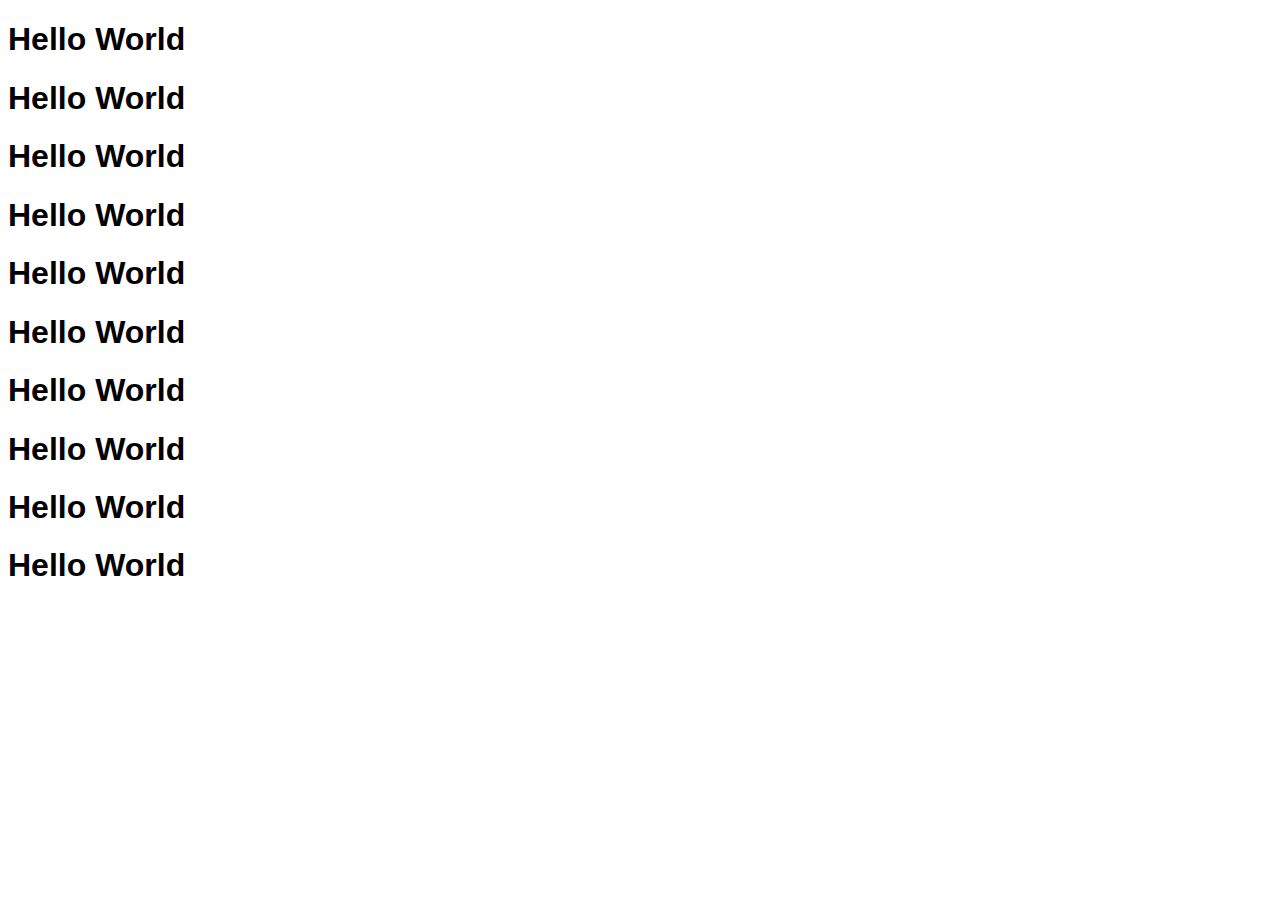
<file: callback.html>
<!DOCTYPE html>
<html lang="en">
<head>
    <meta charset="UTF-8">
    <meta http-equiv="X-UA-Compatible" content="IE=edge">
    <meta name="viewport" content="width=device-width, initial-scale=1.0">
    <script src="151-callback-hell-to-flat-code.js" defer></script>
    <style>
        body{font-family:arial,sans-serif}
    </style>
    <title>Document</title>
</head>
<body>
  <h1 class="heading1">Hello World</h1>
  <h1 class="heading2">Hello World</h1>
  <h1 class="heading3">Hello World</h1>
  <h1 class="heading4">Hello World</h1>
  <h1 class="heading5">Hello World</h1>
  <h1 class="heading6">Hello World</h1>
  <h1 class="heading7">Hello World</h1>
  <h1 class="heading8">Hello World</h1>
  <h1 class="heading9">Hello World</h1>
  <h1 class="heading10">Hello World</h1>
</body>
</html>
</file>
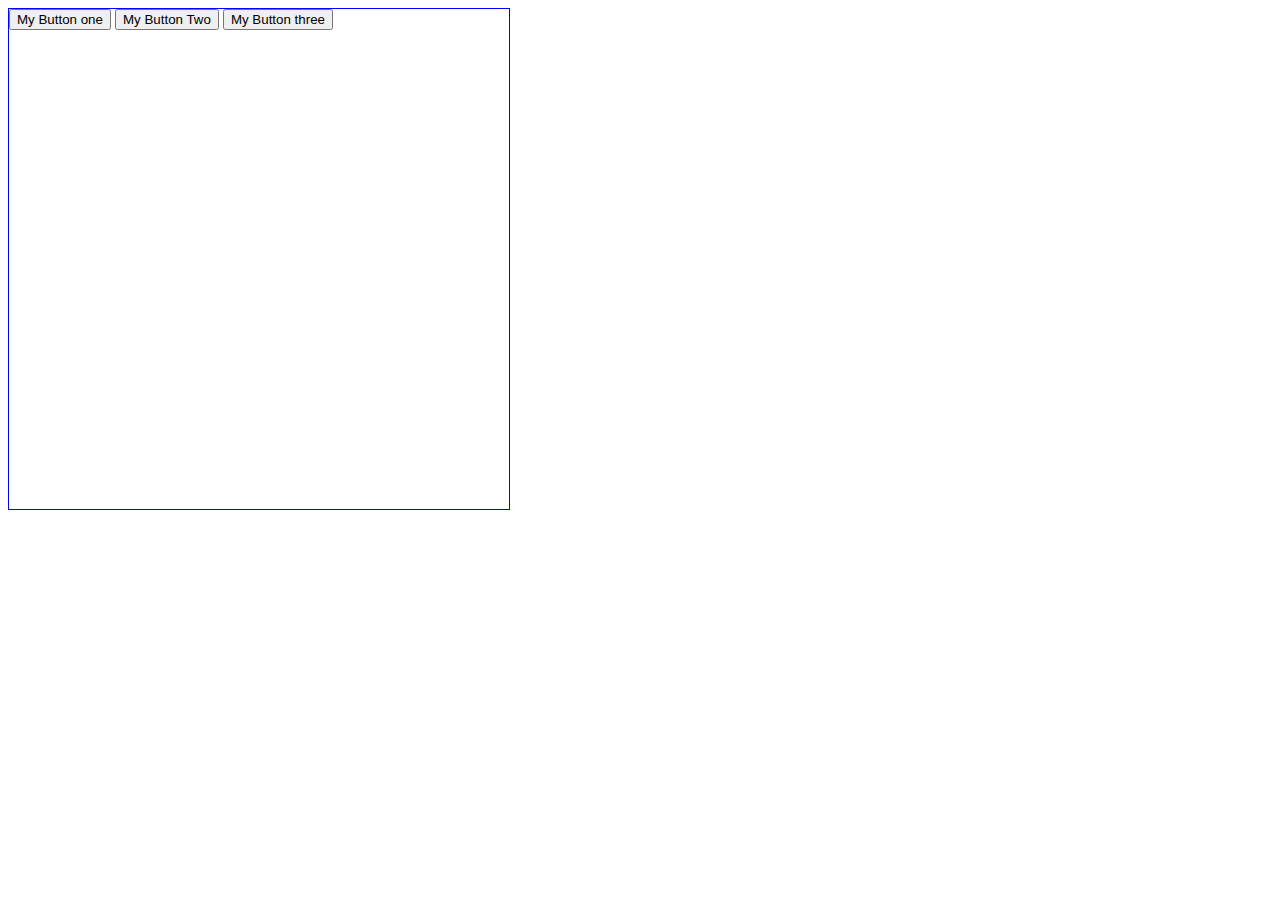
<file: clickevent.html>
<!DOCTYPE html>
<html lang="en">
<head>
    <meta charset="UTF-8">
    <meta http-equiv="X-UA-Compatible" content="IE=edge">
    <meta name="viewport" content="width=device-width, initial-scale=1.0">
    <link rel="stylesheet" href="style1.css">
    <!-- <script src="./122.js" defer></script> -->
    <!-- <script src="./123.js" defer></script> -->
    <!-- <script src="./124.js" defer></script> -->
    <script src="./137-event-object.js" defer></script>
    <title>click event</title>
</head>
<body>
    <div class="parent">
        <div class="my-buttons">
            <button id="one">My Button one</button>
            <button id="two">My Button Two</button>
            <button id="three">My Button three</button>
        </div>
    </div>
    
    
</body>
</html>
</file>
<file: style1.css>
.parent{
    height :500px;
    width: 500px;
    border: 1px solid blue;
}
</file>
